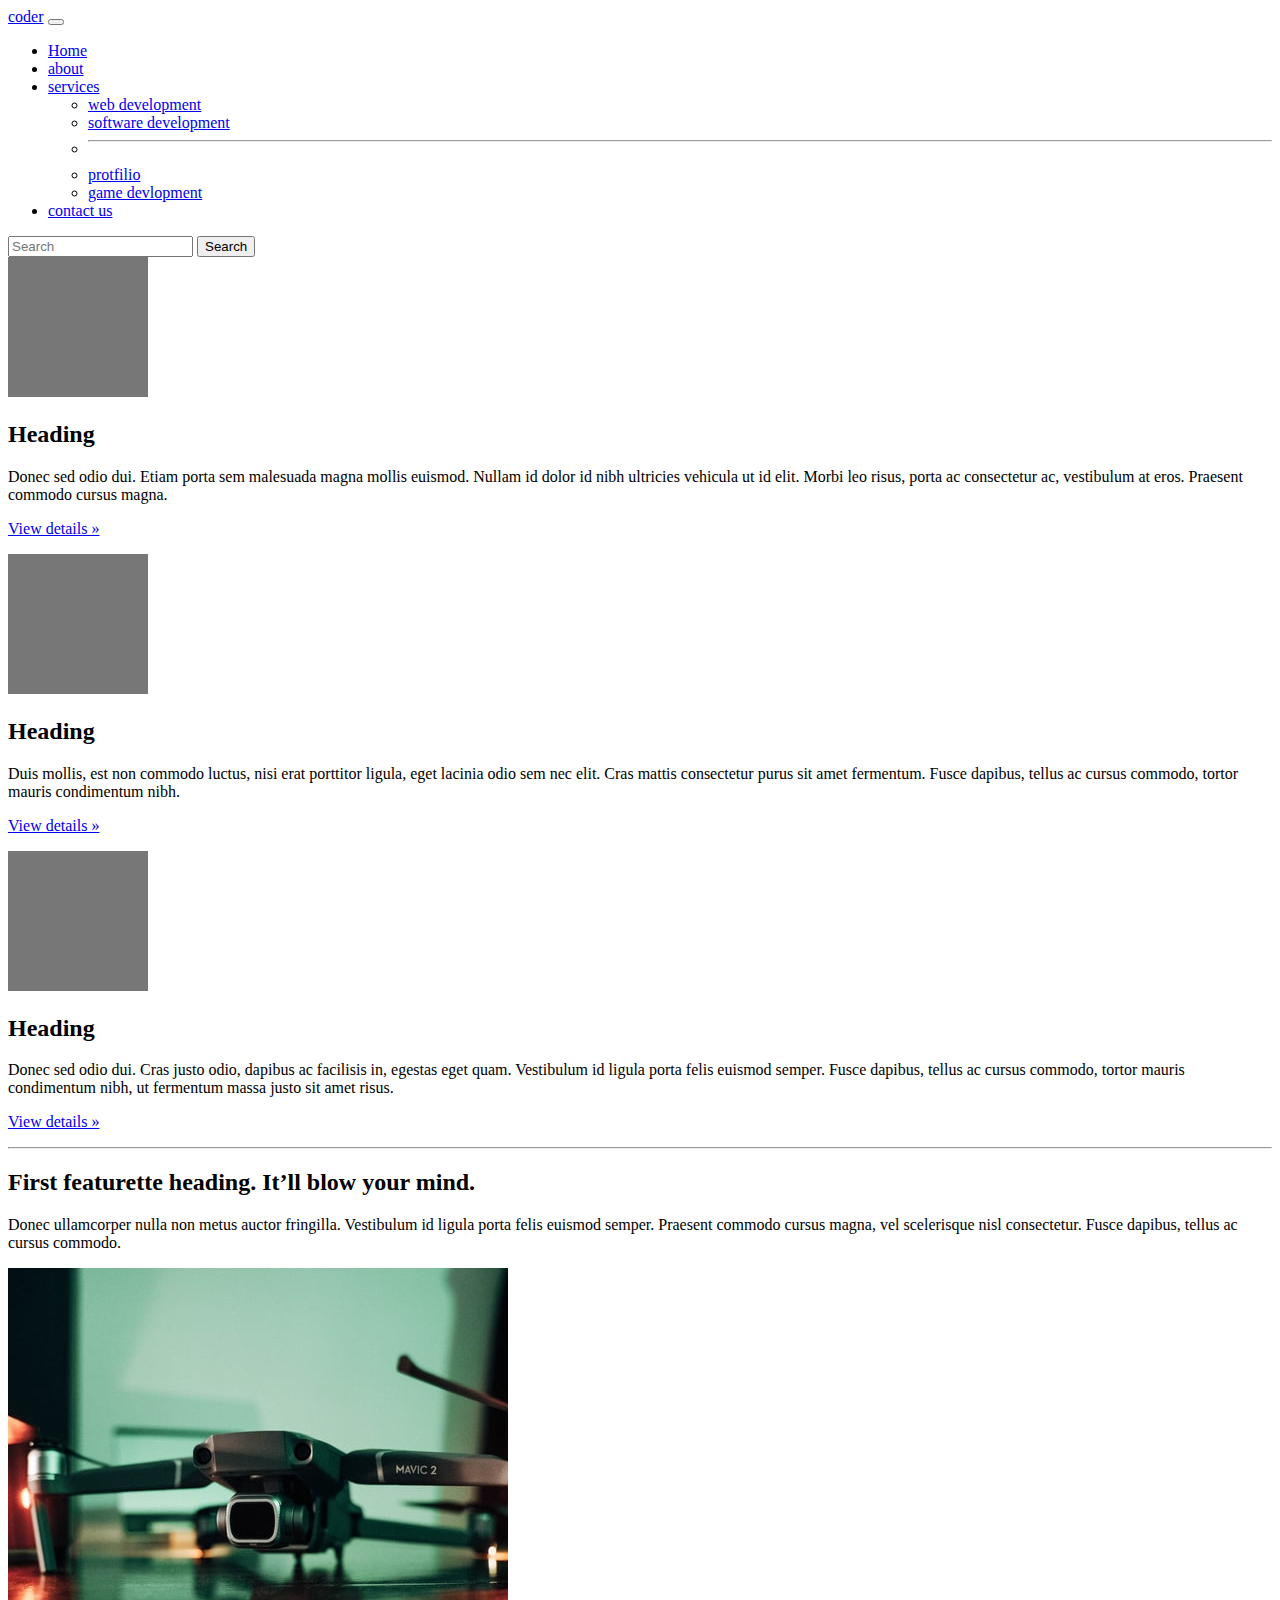
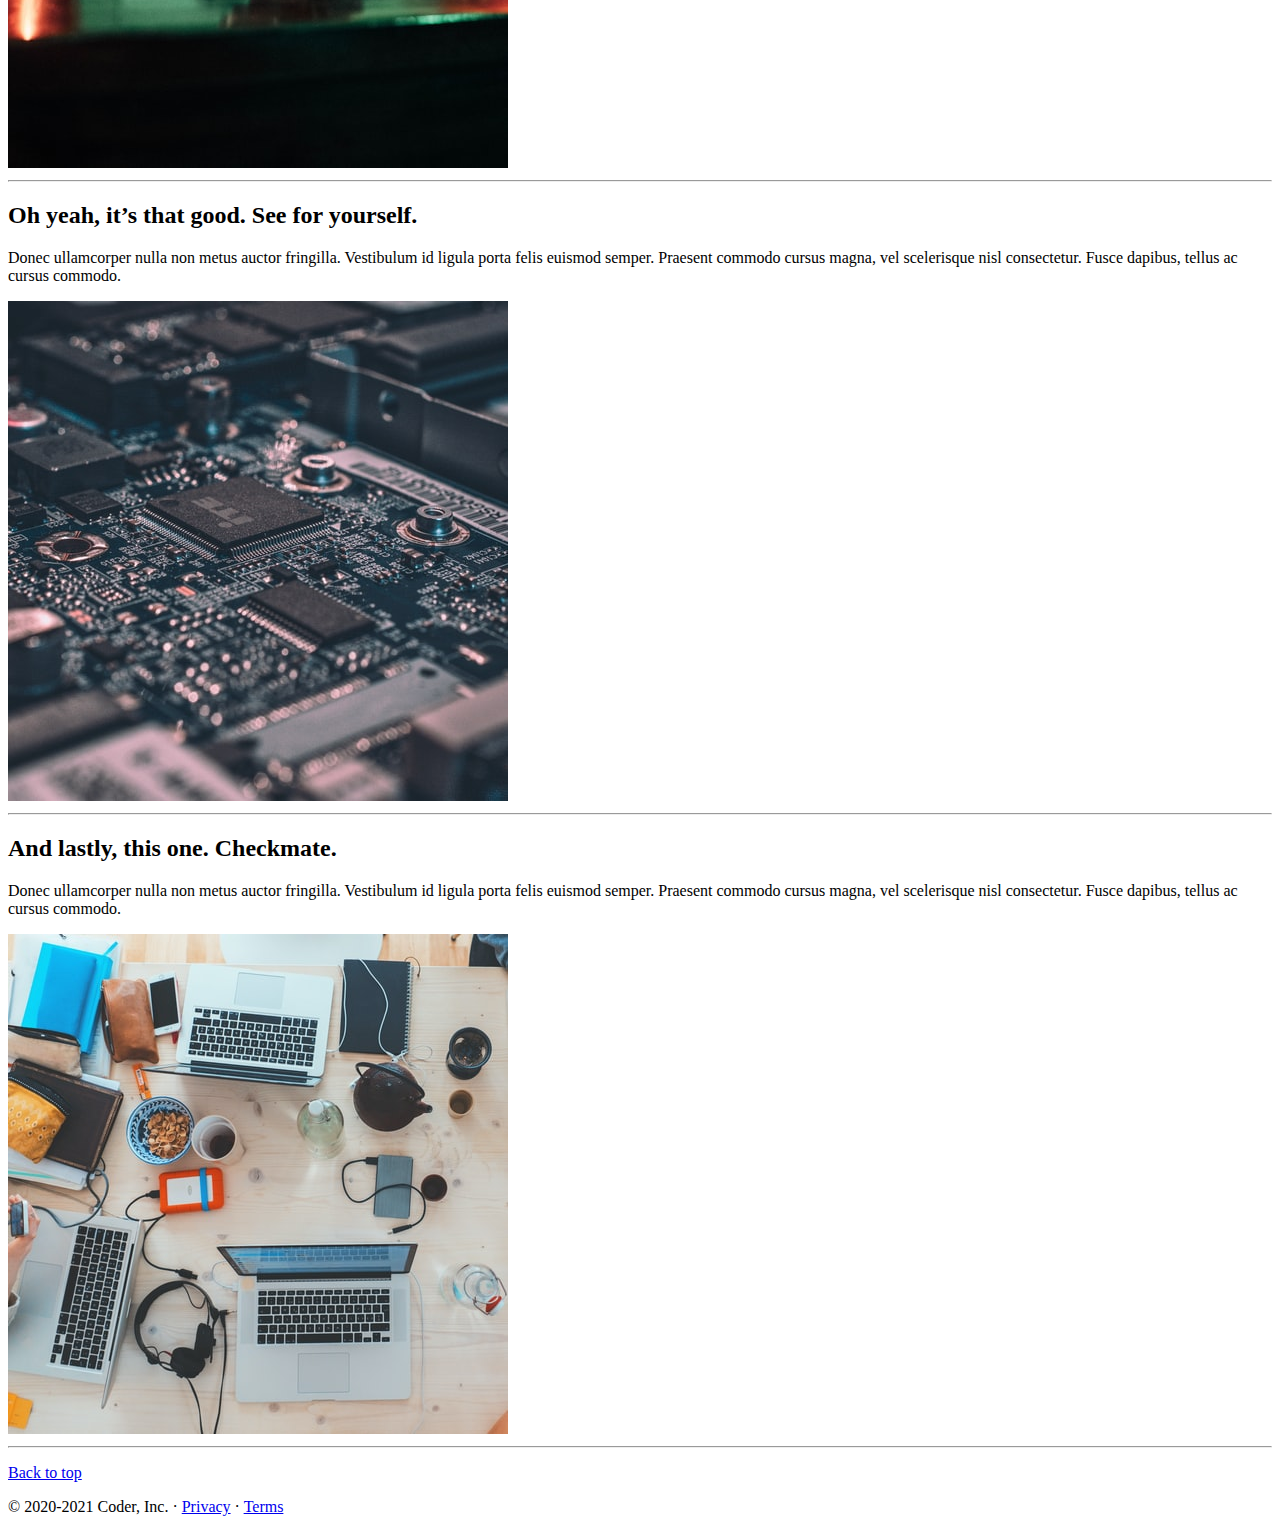
<file: about.html>
<!doctype html>
<html lang="en">

<head>
    <!-- Required meta tags -->
    <meta charset="utf-8">
    <link rel="stylesheet" href="style.css">
    <meta name="viewport" content="width=device-width, initial-scale=1">

    <!-- Bootstrap CSS -->
    <link href="https://cdn.jsdelivr.net/npm/bootstrap@5.0.0-beta1/dist/css/bootstrap.min.css" rel="stylesheet"
        integrity="sha384-giJF6kkoqNQ00vy+HMDP7azOuL0xtbfIcaT9wjKHr8RbDVddVHyTfAAsrekwKmP1" crossorigin="anonymous">

    
</head>
<body>
<nav class="navbar navbar-expand-lg navbar-light navbar-dark bg-dark">
    <div class="container-fluid">
        <a class="navbar-brand" href="/coder/">coder</a>
        <button class="navbar-toggler" type="button" data-bs-toggle="collapse"
            data-bs-target="#navbarSupportedContent" aria-controls="navbarSupportedContent" aria-expanded="false"
            aria-label="Toggle navigation">
            <span class="navbar-toggler-icon"></span>
        </button>
        <div class="collapse navbar-collapse" id="navbarSupportedContent">
            <ul class="navbar-nav me-auto mb-2 mb-lg-0">
                <li class="nav-item">
                    <a class="nav-link " aria-current="page" href="/coder/">Home</a>
                </li>
                <li class="nav-item">
                    <a class="nav-link active" href="/coder/about.html">about</a>
                </li>
                <li class="nav-item dropdown">
                    <a class="nav-link dropdown-toggle" href="#" id="navbarDropdown" role="button"
                        data-bs-toggle="dropdown" aria-expanded="false">
                        services
                    </a>
                    <ul class="dropdown-menu" aria-labelledby="navbarDropdown">
                        <li><a class="dropdown-item" href="#">web development</a></li>
                        <li><a class="dropdown-item" href="#">software development</a></li>
                        <li>
                            <hr class="dropdown-divider">
                        </li>
                        <li><a class="dropdown-item" href="#">protfilio</a></li>
                        <li><a class="dropdown-item" href="#">game devlopment</a></li>
                    </ul>
                </li>
                <li class="nav-item">
                    <a class="nav-link" href="/coder/contact.html">contact us</a>
                </li>
            </ul>
            <form class="d-flex">
                <input class="form-control me-2" type="search" placeholder="Search" aria-label="Search">
                <button class="btn btn-outline-success" type="submit">Search</button>
            </form>
        </div>
    </div>
</nav>
<div class="container marketing my-4">

    <!-- Three columns of text below the carousel -->
    <div class="row">
      <div class="col-lg-4">
        <svg class="bd-placeholder-img rounded-circle" width="140" height="140" xmlns="http://www.w3.org/2000/svg" role="img" aria-label="Placeholder: 140x140" preserveAspectRatio="xMidYMid slice" focusable="false"><title>Placeholder</title><rect width="100%" height="100%" fill="#777"></rect><text x="50%" y="50%" fill="#777" dy=".3em">140x140</text></svg>

        <h2>Heading</h2>
        <p>Donec sed odio dui. Etiam porta sem malesuada magna mollis euismod. Nullam id dolor id nibh ultricies vehicula ut id elit. Morbi leo risus, porta ac consectetur ac, vestibulum at eros. Praesent commodo cursus magna.</p>
        <p><a class="btn btn-secondary" href="#" role="button">View details »</a></p>
      </div><!-- /.col-lg-4 -->
      <div class="col-lg-4">
        <svg class="bd-placeholder-img rounded-circle" width="140" height="140" xmlns="http://www.w3.org/2000/svg" role="img" aria-label="Placeholder: 140x140" preserveAspectRatio="xMidYMid slice" focusable="false"><title>Placeholder</title><rect width="100%" height="100%" fill="#777"></rect><text x="50%" y="50%" fill="#777" dy=".3em">140x140</text></svg>

        <h2>Heading</h2>
        <p>Duis mollis, est non commodo luctus, nisi erat porttitor ligula, eget lacinia odio sem nec elit. Cras mattis consectetur purus sit amet fermentum. Fusce dapibus, tellus ac cursus commodo, tortor mauris condimentum nibh.</p>
        <p><a class="btn btn-secondary" href="#" role="button">View details »</a></p>
      </div><!-- /.col-lg-4 -->
      <div class="col-lg-4">
        <svg class="bd-placeholder-img rounded-circle" width="140" height="140" xmlns="http://www.w3.org/2000/svg" role="img" aria-label="Placeholder: 140x140" preserveAspectRatio="xMidYMid slice" focusable="false"><title>Placeholder</title><rect width="100%" height="100%" fill="#777"></rect><text x="50%" y="50%" fill="#777" dy=".3em">140x140</text></svg>

        <h2>Heading</h2>
        <p>Donec sed odio dui. Cras justo odio, dapibus ac facilisis in, egestas eget quam. Vestibulum id ligula porta felis euismod semper. Fusce dapibus, tellus ac cursus commodo, tortor mauris condimentum nibh, ut fermentum massa justo sit amet risus.</p>
        <p><a class="btn btn-secondary" href="#" role="button">View details »</a></p>
      </div><!-- /.col-lg-4 -->
    </div><!-- /.row -->


    <!-- START THE FEATURETTES -->

    <hr class="featurette-divider">

    <div class="row featurette">
      <div class="col-md-7">
        <h2 class="featurette-heading">First featurette heading. <span class="text-muted">It’ll blow your mind.</span></h2>
        <p class="lead">Donec ullamcorper nulla non metus auctor fringilla. Vestibulum id ligula porta felis euismod semper. Praesent commodo cursus magna, vel scelerisque nisl consectetur. Fusce dapibus, tellus ac cursus commodo.</p>
      </div>
      <div class="col-md-5">
        <img src="3.jpg" class="img-fluid" alt="">
      </div>
    </div>

    <hr class="featurette-divider">

    <div class="row featurette">
      <div class="col-md-7 order-md-2">
        <h2 class="featurette-heading">Oh yeah, it’s that good. <span class="text-muted">See for yourself.</span></h2>
        <p class="lead">Donec ullamcorper nulla non metus auctor fringilla. Vestibulum id ligula porta felis euismod semper. Praesent commodo cursus magna, vel scelerisque nisl consectetur. Fusce dapibus, tellus ac cursus commodo.</p>
      </div>
      <div class="col-md-5 order-md-1">
        <img src="1.jpg" class="img-fluid" alt="">
      </div>
    </div>

    <hr class="featurette-divider">

    <div class="row featurette">
      <div class="col-md-7">
        <h2 class="featurette-heading">And lastly, this one. <span class="text-muted">Checkmate.</span></h2>
        <p class="lead">Donec ullamcorper nulla non metus auctor fringilla. Vestibulum id ligula porta felis euismod semper. Praesent commodo cursus magna, vel scelerisque nisl consectetur. Fusce dapibus, tellus ac cursus commodo.</p>
      </div>
      <div class="col-md-5"> 
        <img src="2.jpg" class="img-fluid" alt="">
    </div>

    <hr class="featurette-divider">

    <!-- /END THE FEATURETTES -->

  </div>
  <footer class="container">
    <p class="float-end"><a href="#">Back to top</a></p>
    <p>© 2020-2021 Coder, Inc. · <a href="#">Privacy</a> · <a href="#">Terms</a></p>
  </footer>
  <script src="https://cdn.jsdelivr.net/npm/bootstrap@5.0.0-beta1/dist/js/bootstrap.bundle.min.js"
  integrity="sha384-ygbV9kiqUc6oa4msXn9868pTtWMgiQaeYH7/t7LECLbyPA2x65Kgf80OJFdroafW"
  crossorigin="anonymous"></script>

</body>
</html>
</file>
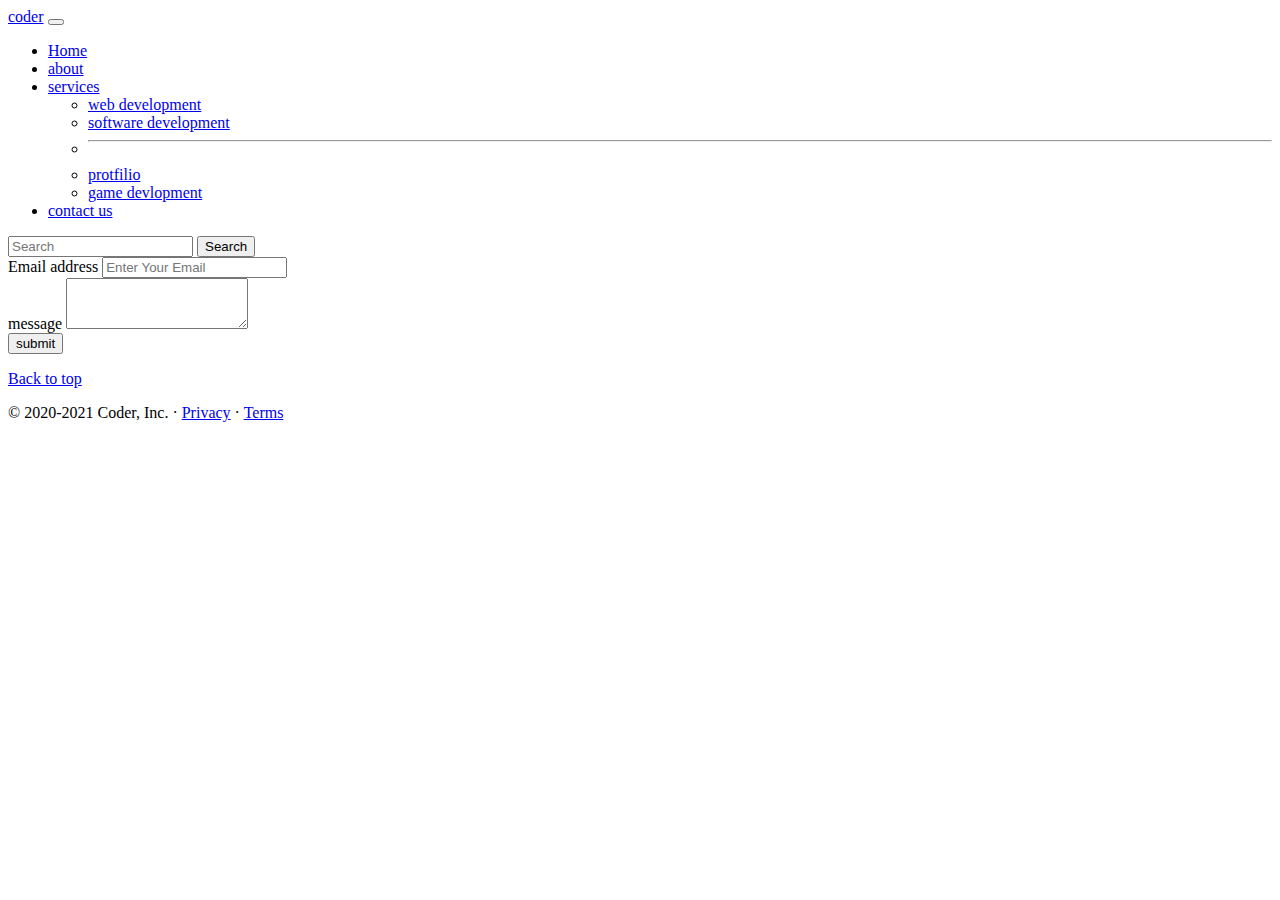
<file: contact.html>
<!doctype html>
<html lang="en">

<head>
    <!-- Required meta tags -->
    <meta charset="utf-8">
    <link rel="stylesheet" href="style.css">
    <meta name="viewport" content="width=device-width, initial-scale=1">

    <!-- Bootstrap CSS -->
    <link href="https://cdn.jsdelivr.net/npm/bootstrap@5.0.0-beta1/dist/css/bootstrap.min.css" rel="stylesheet"
        integrity="sha384-giJF6kkoqNQ00vy+HMDP7azOuL0xtbfIcaT9wjKHr8RbDVddVHyTfAAsrekwKmP1" crossorigin="anonymous">


</head>

<body>
    <nav class="navbar navbar-expand-lg navbar-light navbar-dark bg-dark">
        <div class="container-fluid">
            <a class="navbar-brand" href="/coder/">coder</a>
            <button class="navbar-toggler" type="button" data-bs-toggle="collapse"
                data-bs-target="#navbarSupportedContent" aria-controls="navbarSupportedContent" aria-expanded="false"
                aria-label="Toggle navigation">
                <span class="navbar-toggler-icon"></span>
            </button>
            <div class="collapse navbar-collapse" id="navbarSupportedContent">
                <ul class="navbar-nav me-auto mb-2 mb-lg-0">
                    <li class="nav-item">
                        <a class="nav-link " aria-current="page" href="/coder/">Home</a>
                    </li>
                    <li class="nav-item">
                        <a class="nav-link" href="/coder/about.html">about</a>
                    </li>
                    <li class="nav-item dropdown">
                        <a class="nav-link dropdown-toggle" href="#" id="navbarDropdown" role="button"
                            data-bs-toggle="dropdown" aria-expanded="false">
                            services
                        </a>
                        <ul class="dropdown-menu" aria-labelledby="navbarDropdown">
                            <li><a class="dropdown-item" href="#">web development</a></li>
                            <li><a class="dropdown-item" href="#">software development</a></li>
                            <li>
                                <hr class="dropdown-divider">
                            </li>
                            <li><a class="dropdown-item" href="#">protfilio</a></li>
                            <li><a class="dropdown-item" href="#">game devlopment</a></li>
                        </ul>
                    </li>
                    <li class="nav-item">
                        <a class="nav-link active" href="/coder/contact.html">contact us</a>
                    </li>
                </ul>
                <form class="d-flex">
                    <input class="form-control me-2" type="search" placeholder="Search" aria-label="Search">
                    <button class="btn btn-outline-success" type="submit">Search</button>
                </form>
            </div>
        </div>
    </nav>
    <div class="mb-3">
        <label for="exampleFormControlInput1" class="form-label">Email address</label>
        <input type="email" class="form-control" id="exampleFormControlInput1" placeholder="Enter Your Email">
    </div>
    <div class="mb-3">
        <label for="exampleFormControlTextarea1" class="form-label">message</label>
        <textarea class="form-control" id="exampleFormControlTextarea1" rows="3"></textarea>
    </div>
    <button class="btn btn-primary">submit</button>
    <footer class="container">
        <p class="float-end"><a href="#">Back to top</a></p>
        <p>© 2020-2021 Coder, Inc. · <a href="#">Privacy</a> · <a href="#">Terms</a></p>
      </footer>
    <script src="https://cdn.jsdelivr.net/npm/bootstrap@5.0.0-beta1/dist/js/bootstrap.bundle.min.js"
        integrity="sha384-ygbV9kiqUc6oa4msXn9868pTtWMgiQaeYH7/t7LECLbyPA2x65Kgf80OJFdroafW"
        crossorigin="anonymous"></script>

</body>

</html>
</file>
<file: style.css>
.carousel-item{
    text-transform: uppercase;
}
.carousel-item h1{
    color: black;
}
.carousel-item h2{
    color: black;
}
.carousel-item h3{
    color: black;
}
</file>
